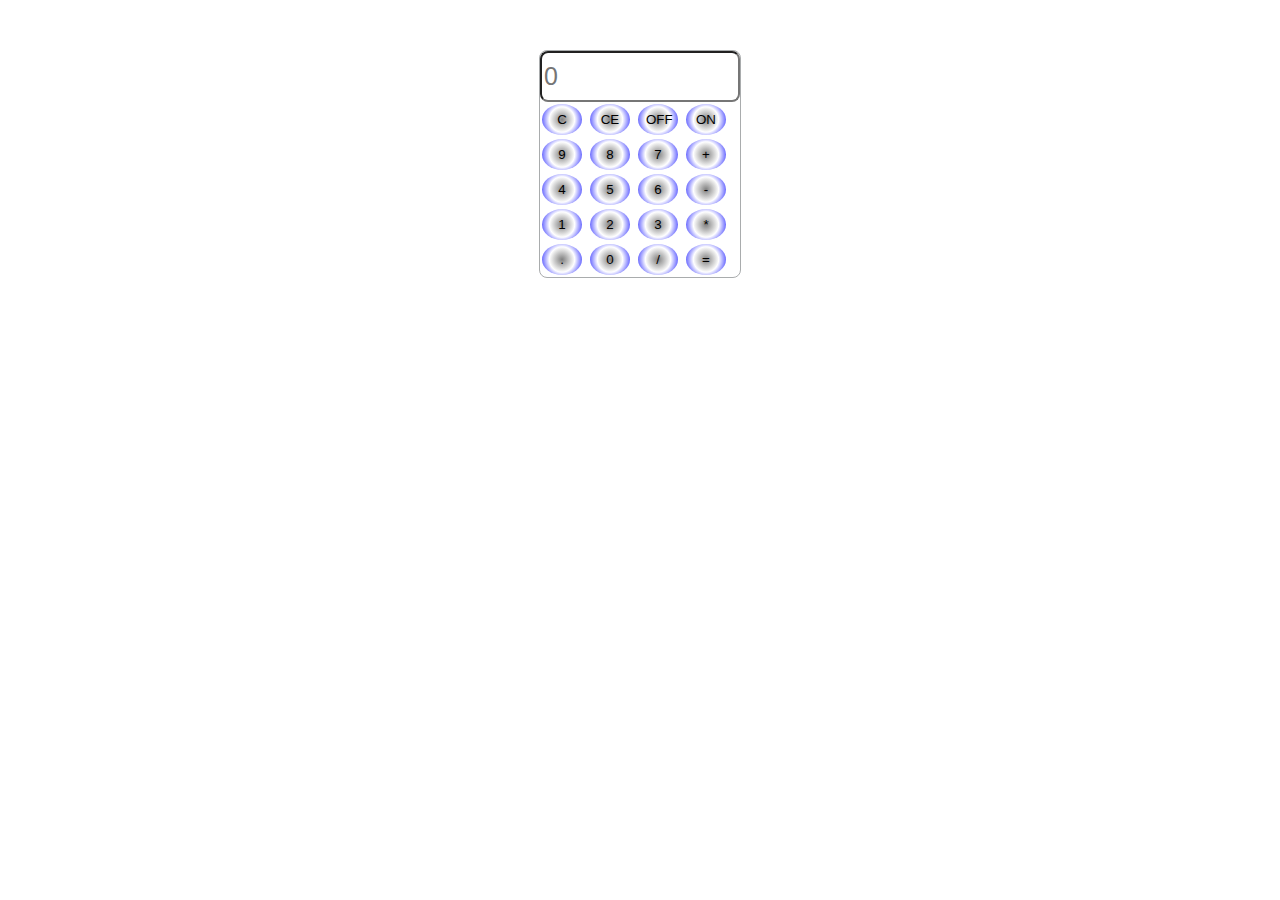
<file: cal.html>
<!DOCTYPE html>
<html lang="en">
<head>
    <meta charset="UTF-8">
    <meta name="viewport" content="width=device-width, initial-scale=1.0">
    <title>Document</title>
    <link rel="stylesheet" href="./cal.css">
</head>
<body >
    <div id="calci" >
        <div id="inputField">
            <input type="text" placeholder="0" id="inputValues" >
        </div>

  
    <div >
       <button onclick="clearOneChar()">C</button>
        <button onclick="clearAllChar()">CE</button> 
         <button onclick="turnOff()">OFF</button> 
         <button onclick="turnOn()">ON</button> 
    </div>
    <div >
        <button onclick="getValues('9')">9</button>
        <button onclick="getValues('8')">8</button> 
        <button onclick="getValues('7')" >7</button>
        <button onclick="getValues('+')">+</button>
        
     </div> 
     <div>
        <button onclick="getValues('4')">4</button>
        <button onclick="getValues('5')">5</button>
        <button onclick="getValues('6')">6</button>
        <button onclick="getValues('-')">-</button>
     </div>
     <div>
        <button onclick="getValues('1')">1</button>
        <button onclick="getValues('2')">2</button>
        <button onclick="getValues('3')">3</button>
        <button onclick="getValues('*')">*</button>
     </div>
     <div>
        <button onclick="getValues('.')">.</button>
        <button onclick="getValues('0')">0</button>
        <button onclick="getValues('/')">/</button>
        <button onclick="calculate()">=</button>
     </div>
     </div>

    
    <script src="./cal.js"></script>
</body>
</html>
</file>
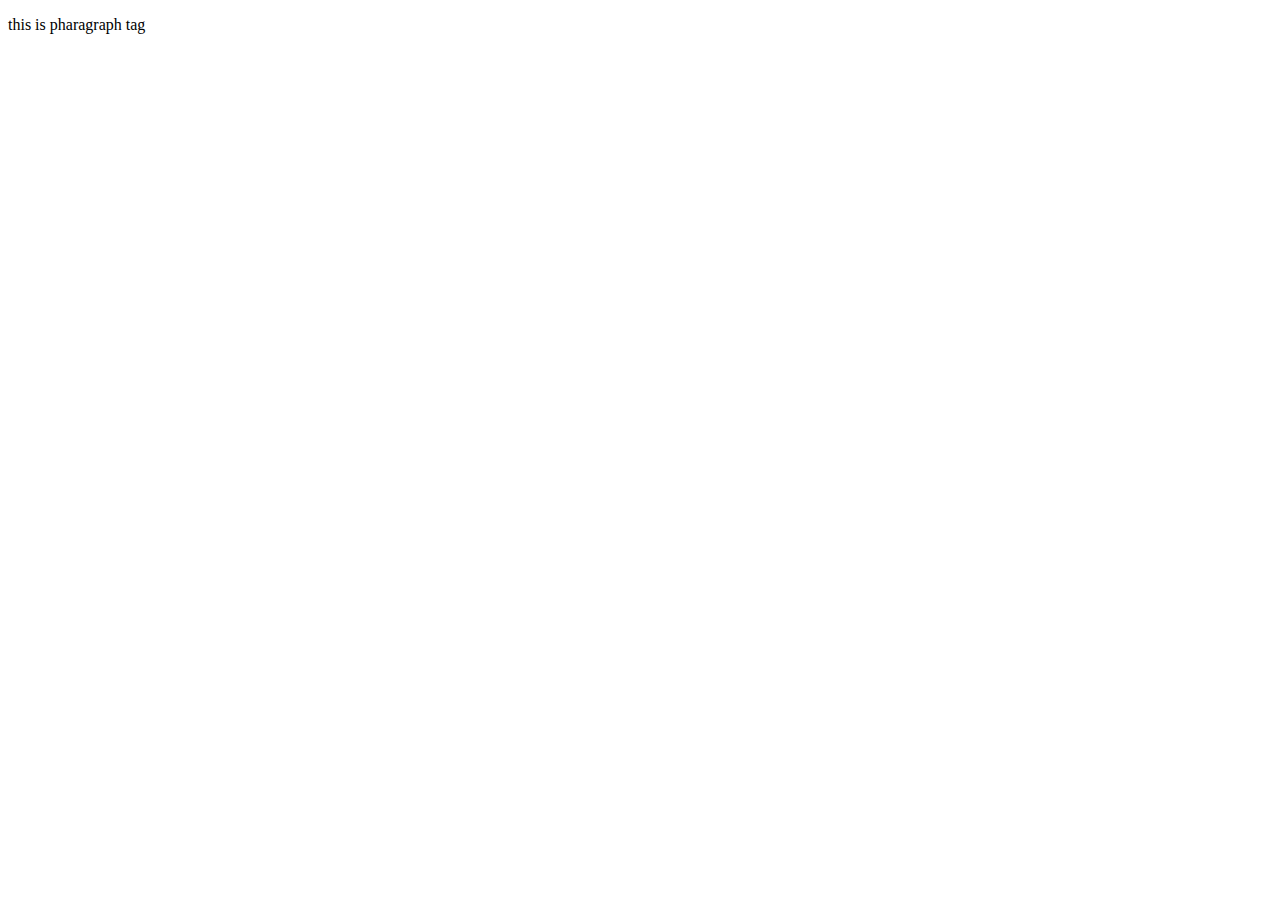
<file: for.html>
<!DOCTYPE html>
<html lang="en">
<head>
    <meta charset="UTF-8">
    <meta name="viewport" content="width=device-width, initial-scale=1.0">
    <title>Document</title>
</head>
<body>
    <p id="">this is pharagraph tag</p>

    <!-- <p class="first">para</p>
    <h1 class="first">heading</h1>
    <h2 class="first">heading2</h2>
    <p id="para"></p>

    <li>demo</li>
    <li>demo</li>
    <li>demo</li>
    <li>demo</li>
    <li>demo</li>
    <li>demo</li>
    <li>demo</li>
    <li>demo</li>
    <li>demo</li> -->
    <script src="./for.js"></script>
</body>
</html>
</file>
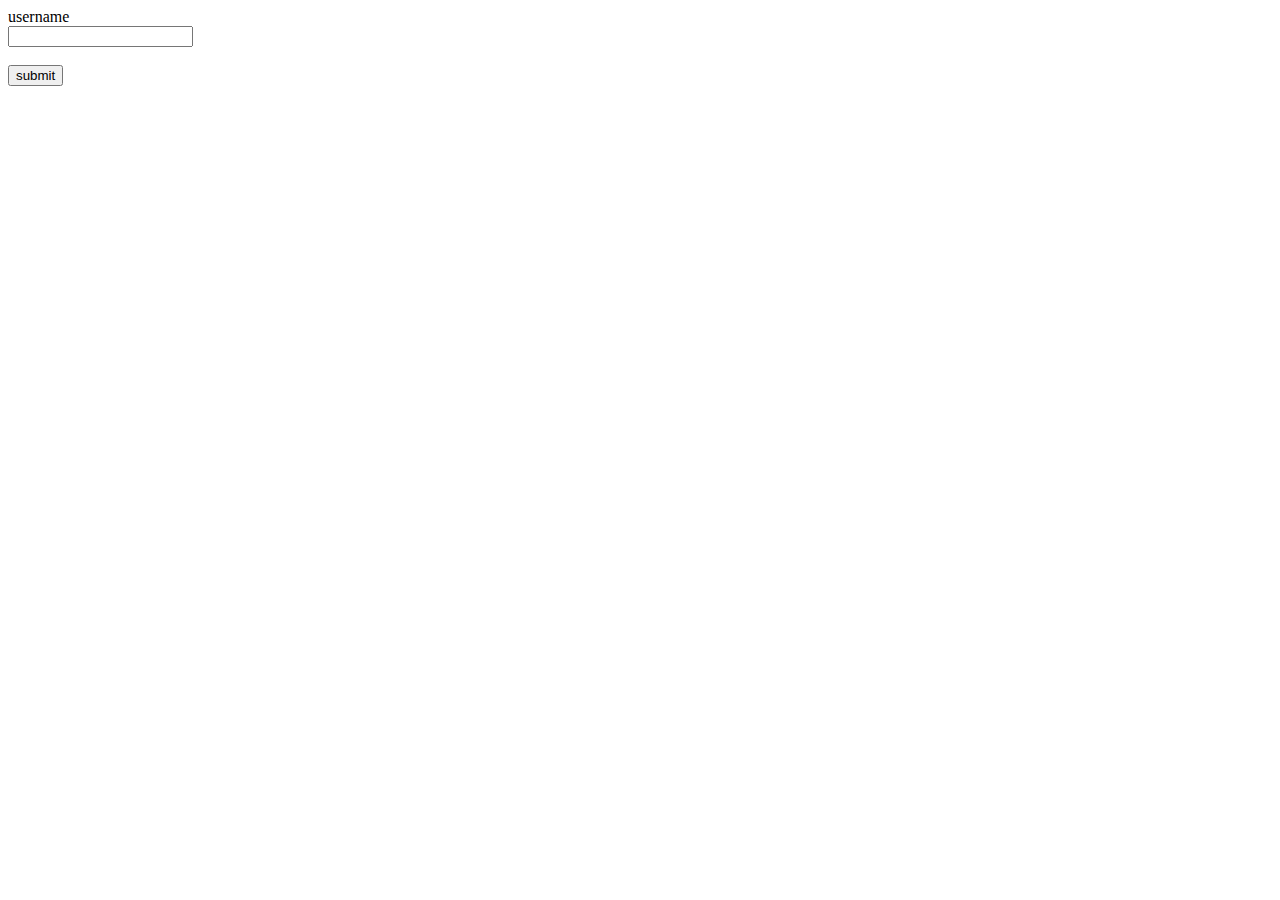
<file: objects/method.html>
<!DOCTYPE html>
<html lang="en">
<head>
    <meta charset="UTF-8">
    <meta name="viewport" content="width=device-width, initial-scale=1.0">
    <title>Document</title>
</head>
<body>
    <form action="">

        <label  id="errorMessage"for="">username</label><br>
        <input type="text" name=""id="uname"><br>
        <span id="errorMessage"></span><br>

        <button onclick="validate()">submit</button>
       </form>
    

    <script src="./method.js"></script>
    
</body>
</html>
</file>
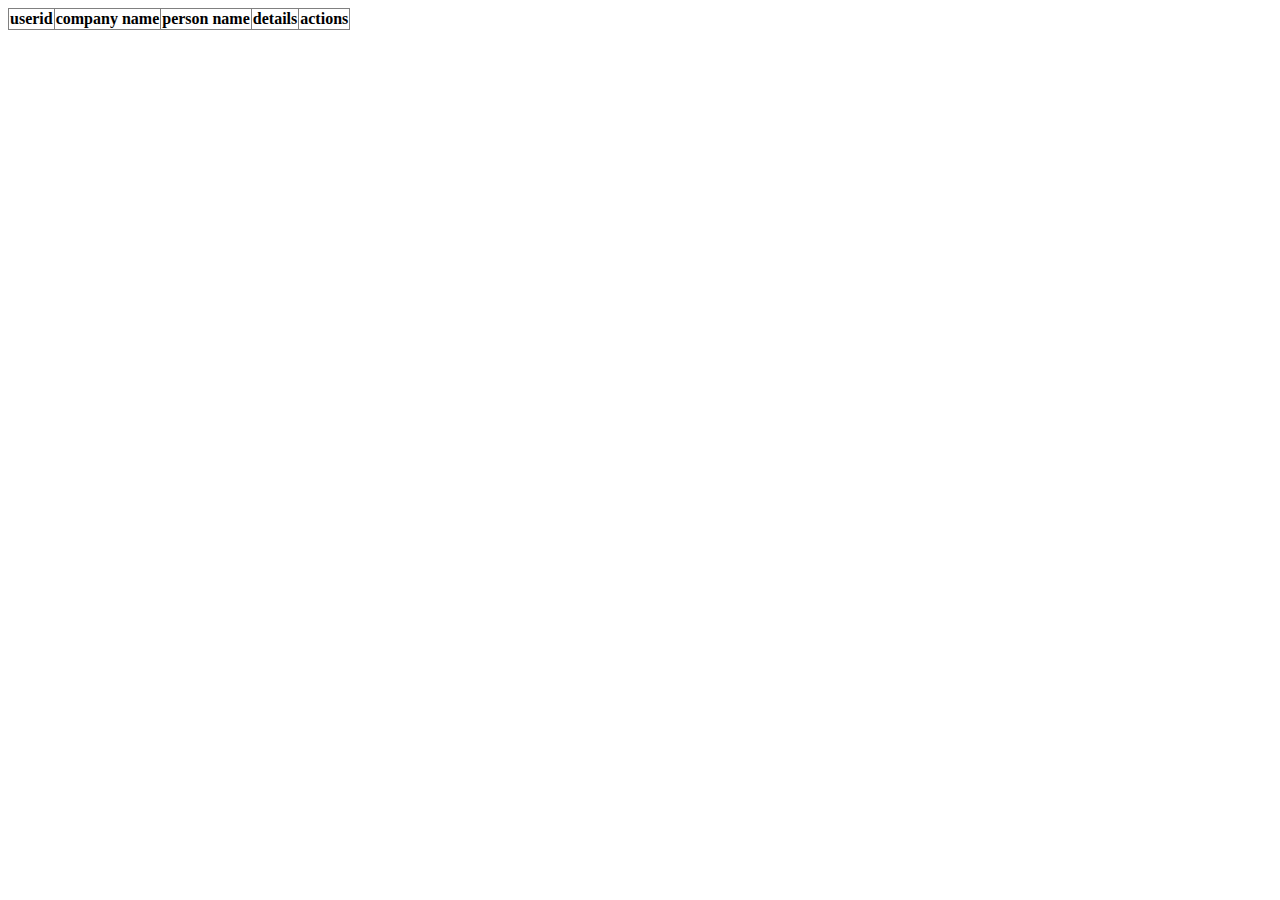
<file: objects/obj1.html>
<!DOCTYPE html>
<html lang="en">
<head>
    <meta charset="UTF-8">
    <meta name="viewport" content="width=device-width, initial-scale=1.0">
    <title>Document</title>
</head>
<body>
    <table border="1px" style="border-collapse: collapse;">
        <thead>
            <tr>
                <th>userid</th>
                <th>company name</th>
                <th>person name</th>
                <th>details</th>
                <th>actions</th>
            </tr>
        </thead>
    </table>

    <script src="./obj1.js"></script>
</body>
</html>
</file>
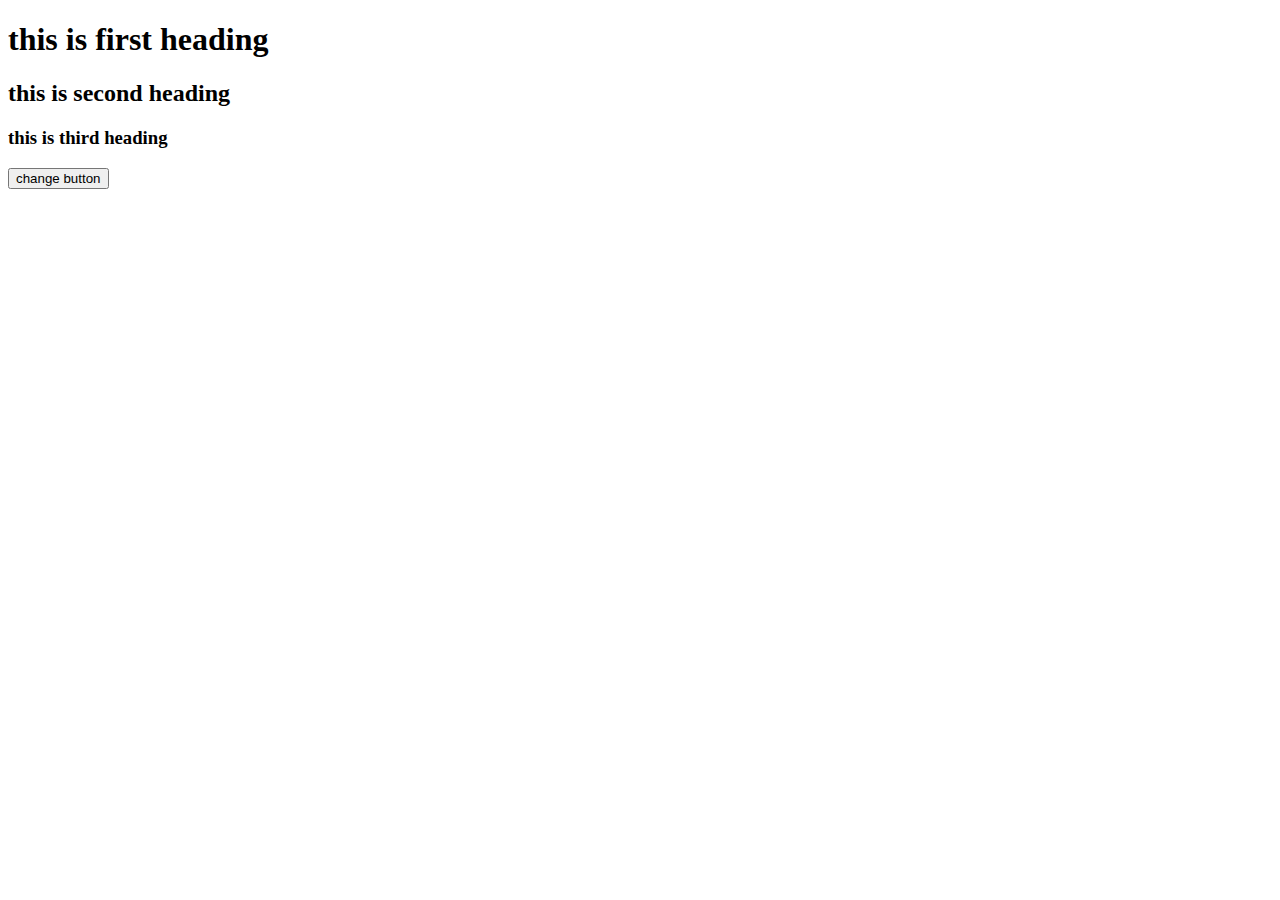
<file: objects/promise.html>
<!DOCTYPE html>
<html lang="en">
<head>
    <meta charset="UTF-8">
    <meta name="viewport" content="width=device-width, initial-scale=1.0">
    <title>Document</title>
</head>
<body>
    <h1>this is first heading</h1>
    <h2>this is second heading</h2>
    <h3>this is third heading</h3>
    <button>change button</button>
    
    <script src="./promise.js"></script>
</body>
</html>
</file>
<file: cal.css>
#calci{
    height: auto;
    width: 200px;
    border: 1px solid rgba(150, 154, 156, 0.822);
    margin:  50px  auto;
    border-radius: 8px;
    
}
input[type="text"]{
    height: 45px;
    width: 96%;
    border-radius: 8px;
    font-size: 25px;
}
button{
    border-radius: 50%;
    padding:8px ;
    margin:2px ;
    width:20% ;
    border: none;
    background-image: radial-gradient(circle,grey,white,blue);
}
button:hover{
    background-color: grey;
    color: white;
    background-image: radial-gradient(circle,white,blue);
}
</file>
